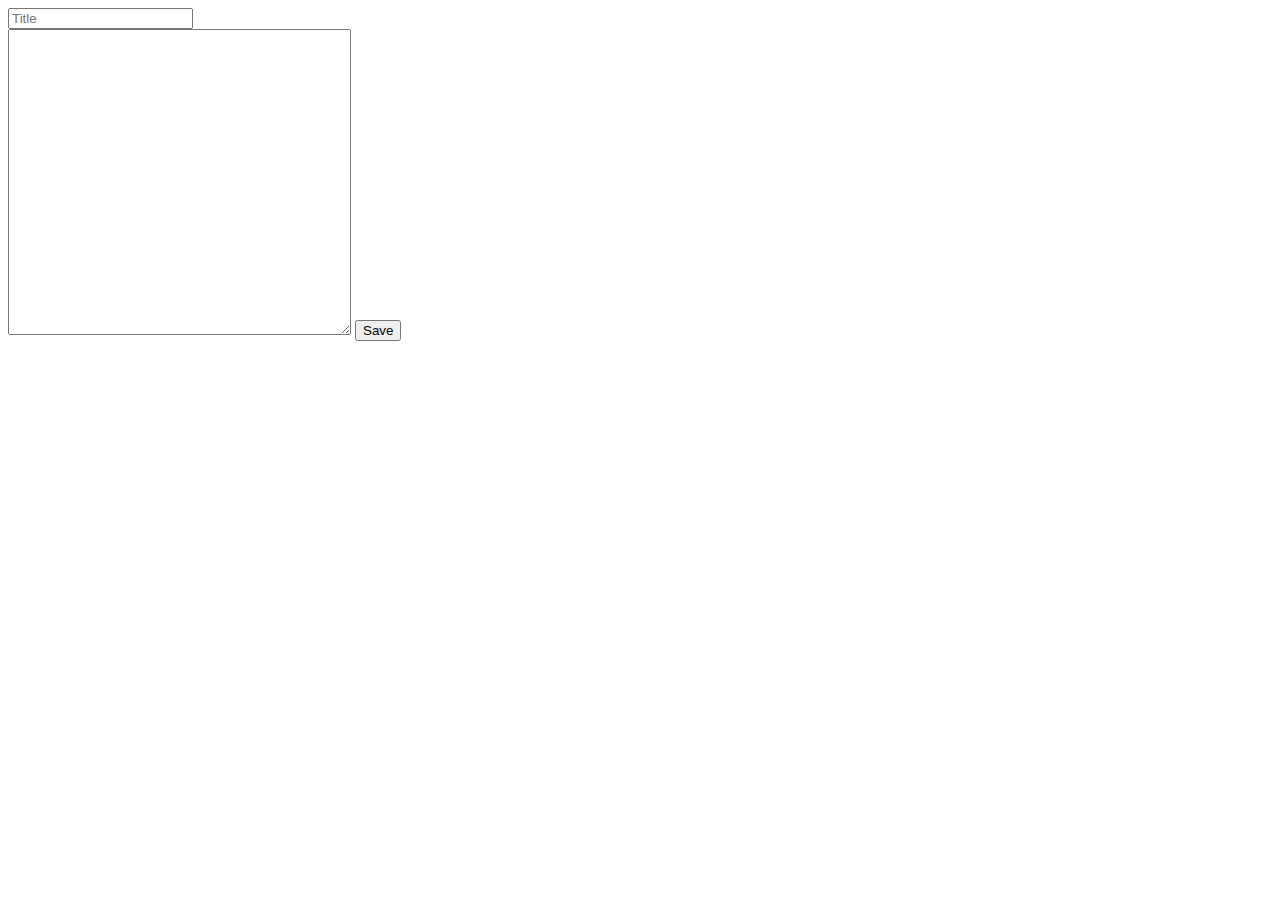
<file: templates/new_post.html>
<!DOCTYPE HTML> 
<html>
    <head>
        <title>Flogger</title>
    </head>
    <body>
        <form method="POST" action="/new">
            <input type="text" name="title" placeholder="Title"/><br/>
            <textarea name="content" rows="20" cols="40"></textarea>
            <input type="submit" value="Save" />
        </form>
    </body>

</html>
</file>
